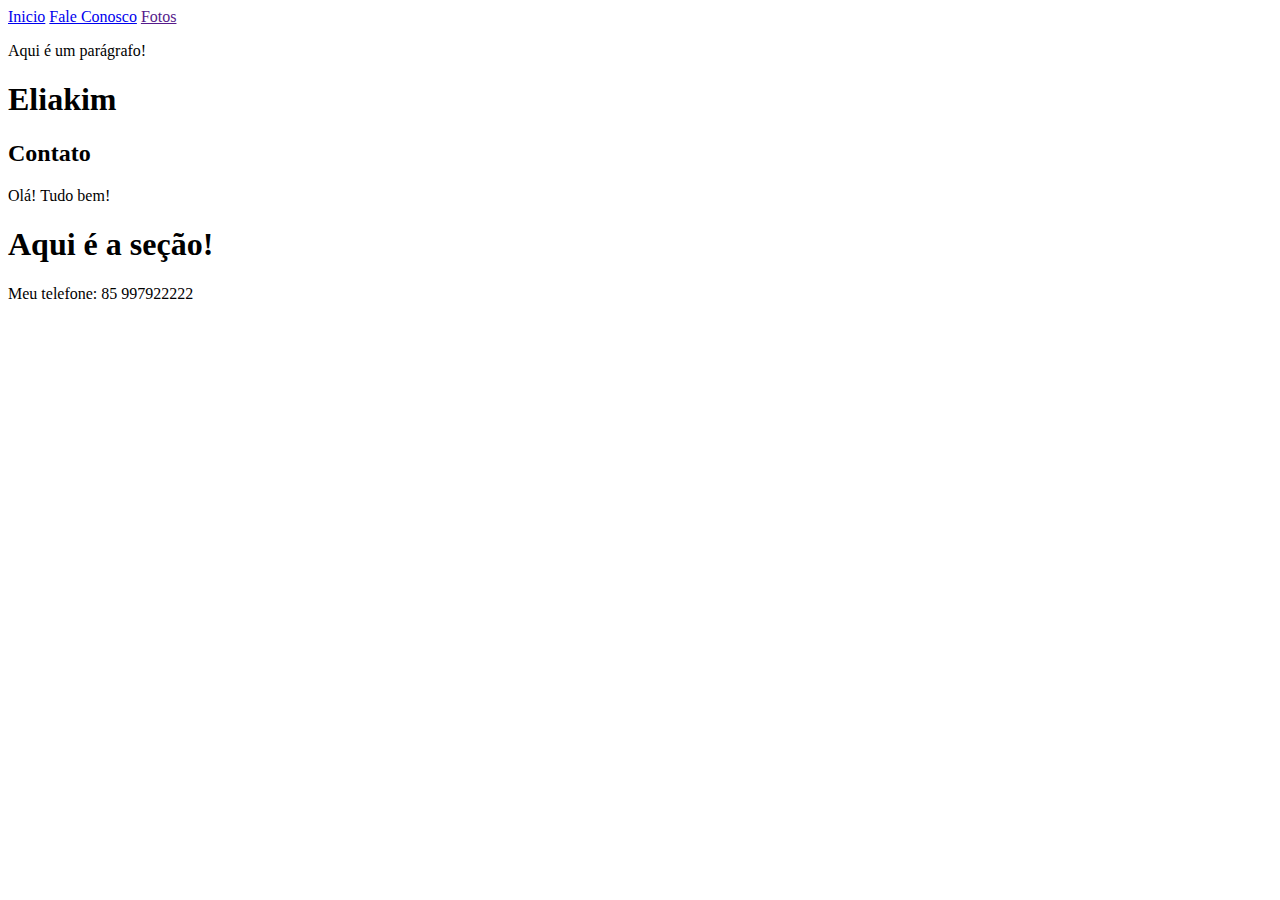
<file: 01_MODULO_BASICO/FSM3_AULA_04/index.html>
<!DOCTYPE html>
<html lang="en">

<head>
    <meta charset="UTF-8">
    <meta name="viewport" content="width=device-width, initial-scale=1.0">
    <title>Document</title>
</head>

<body>
    <header>
        <nav>
            <a href="https://git-scm.com/downloads">Inicio</a>
            <a href="#faleconosco">Fale Conosco</a>
            <a href="">Fotos</a>
        </nav>
    </header>

    <div>
        <p>
            Aqui é um parágrafo!
        </p>
    </div>

    <h1>Eliakim</h1>
    <h2>Contato</h2>
    <p>Olá! Tudo bem!</p>
   


    <section id="faleconosco">
        <h1>Aqui é a seção!</h1>
    </section>

    <footer>
        Meu telefone: 85 997922222
    </footer>

</body>

</html>
</file>
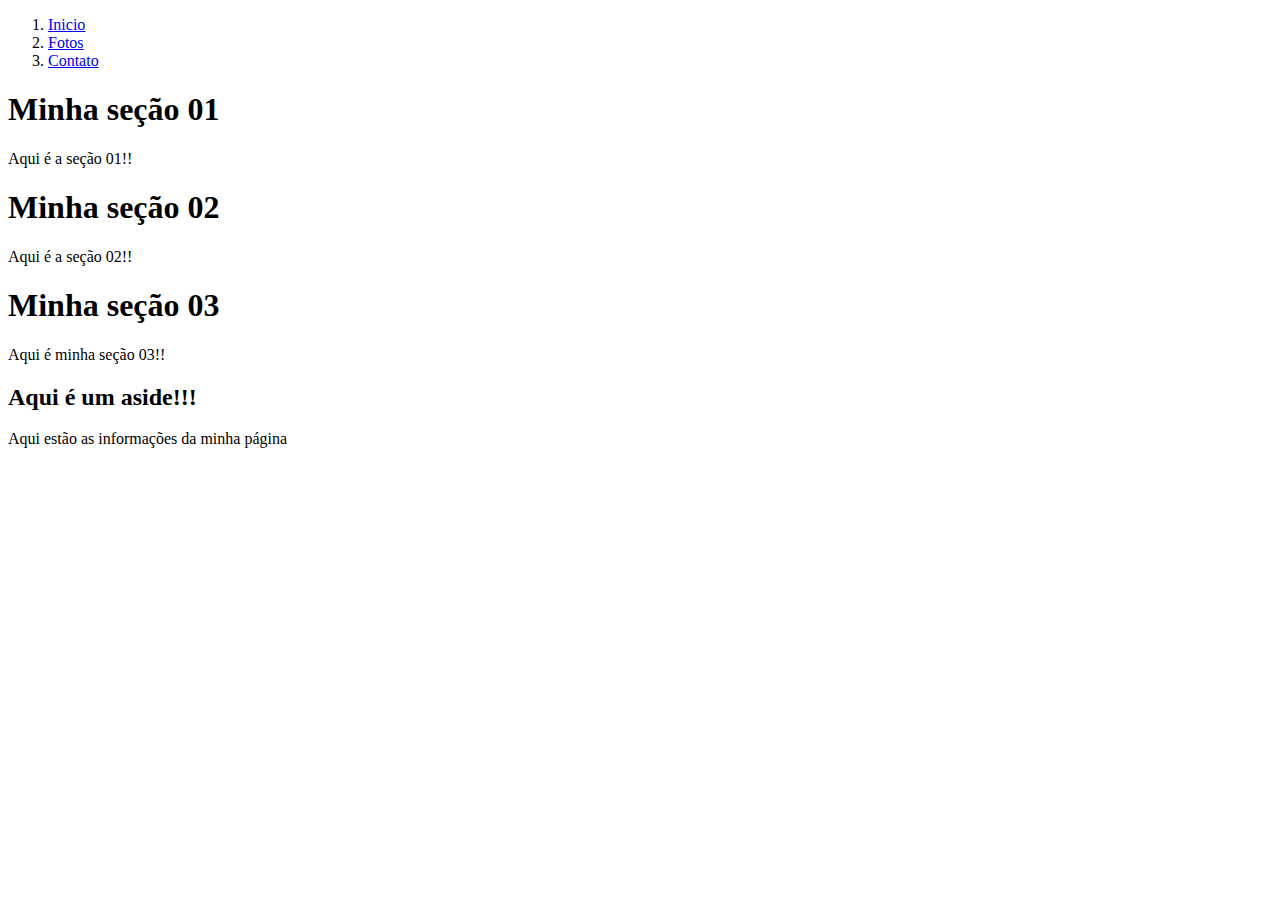
<file: 01_MODULO_BASICO/FSM3_AULA_05/index.html>
<!DOCTYPE html>
<html lang="en">

<head>
    <meta charset="UTF-8">
    <meta name="viewport" content="width=device-width, initial-scale=1.0">
    <title>Document</title>
</head>

<!--Aqui é um comentário!!!!-->
<body>
    <header>
        <nav>
            <ol>
                <li><a href="#section1">Inicio</a></li>
                <li><a href="#section2">Fotos</a></li>
                <li><a href="#section3">Contato</a></li>
            </ol>
        </nav>
    </header>

    <main>
        <section id="section1"  >
            <h1>Minha seção 01</h1>
            <p>Aqui é a seção 01!!</p>
        </section>
        <section id="section2">
            <h1>Minha seção 02</h1>
            <p>Aqui é a seção 02!!</p>
        </section>
        <section id="section3">
            <h1>Minha seção 03</h1>
            <p>Aqui é minha seção 03!!</p>
        </section>
        <aside>
            <h2>Aqui é um aside!!!</h2>
        </aside>
    </main>
    
    <footer>
        <p>Aqui estão as informações da minha página</p>
    </footer>
</body>

</html>
</file>
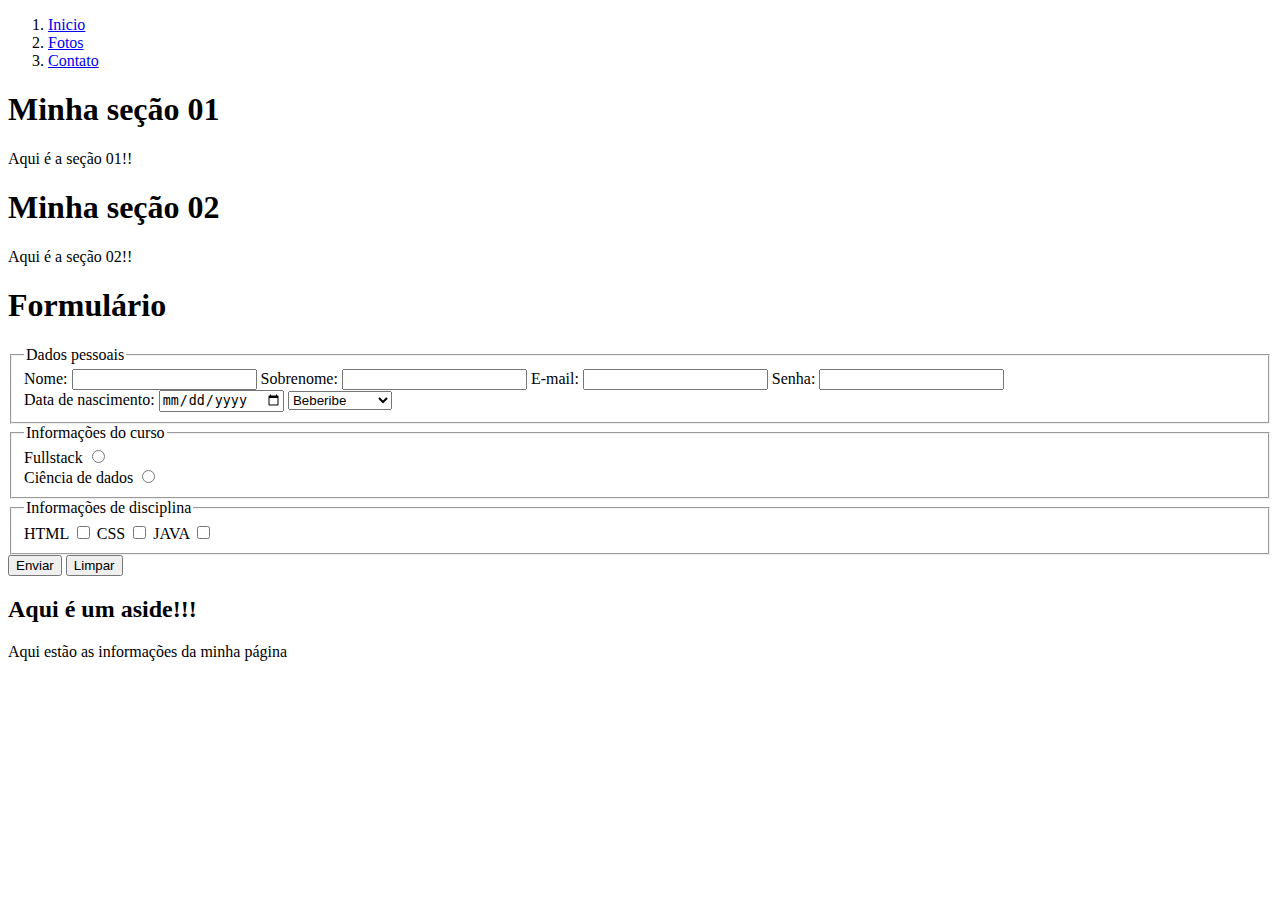
<file: 01_MODULO_BASICO/FSM3_AULA_06/index.html>
<!DOCTYPE html>
<html lang="en">

<head>
    <meta charset="UTF-8">
    <meta name="viewport" content="width=device-width, initial-scale=1.0">
    <title>Document</title>
</head>

<!--Aqui é um comentário!!!!-->
<body>
    <header>
        <nav>
            <ol>
                <li><a href="#section1">Inicio</a></li>
                <li><a href="#section2">Fotos</a></li>
                <li><a href="#form">Contato</a></li>
            </ol>
        </nav>
    </header>

    <main>
        <section id="section1"  >
            <h1>Minha seção 01</h1>
            <p>Aqui é a seção 01!!</p>
        </section>
        <section id="section2">
            <h1>Minha seção 02</h1>
            <p>Aqui é a seção 02!!</p>
        </section>

        <section id="form">
            <h1>Formulário</h1>
            <form action="">
                <fieldset>
                    <legend>Dados pessoais</legend>

                    <label for="">Nome:</label>
                    <input type="text">

                    <label for="">Sobrenome:</label>
                    <input type="text">

                    <label for="">E-mail:</label>
                    <input type="email">

                    <label for="">Senha:</label>
                    <input type="password"><br>

                    <label for="">Data de nascimento:</label>
                    <input type="date">

                    <select name="" id="">
                        <option value="">Beberibe</option>
                        <option value="">Fortaleza</option>
                        <option value="">Juazeiro</option>
                        <option value="">Pedra Branca</option>
                    </select>
                </fieldset>

                <fieldset>
                    <legend>Informações do curso</legend>

                    <label for="fs">Fullstack</label>
                    <input type="radio" id="fs" name="curso" value="fullstack"> <br>

                    <label for="">Ciência de dados</label>
                    <input type="radio" name="curso" value="cd">
                </fieldset>

                <fieldset>
                    <legend>Informações de disciplina</legend>

                    <label for="">HTML</label>
                    <input type="checkbox" name="html" value="html">

                    <label for="">CSS</label>
                    <input type="checkbox">

                    <label for="">JAVA</label>
                    <input type="checkbox">

                </fieldset>

                <input type="submit" value="Enviar">
                <input type="reset" value="Limpar">
            </form>
        </section>

        <aside>
            <h2>Aqui é um aside!!!</h2>
        </aside>
    </main>
    
    <footer>
        <p>Aqui estão as informações da minha página</p>
    </footer>
</body>

</html>
</file>
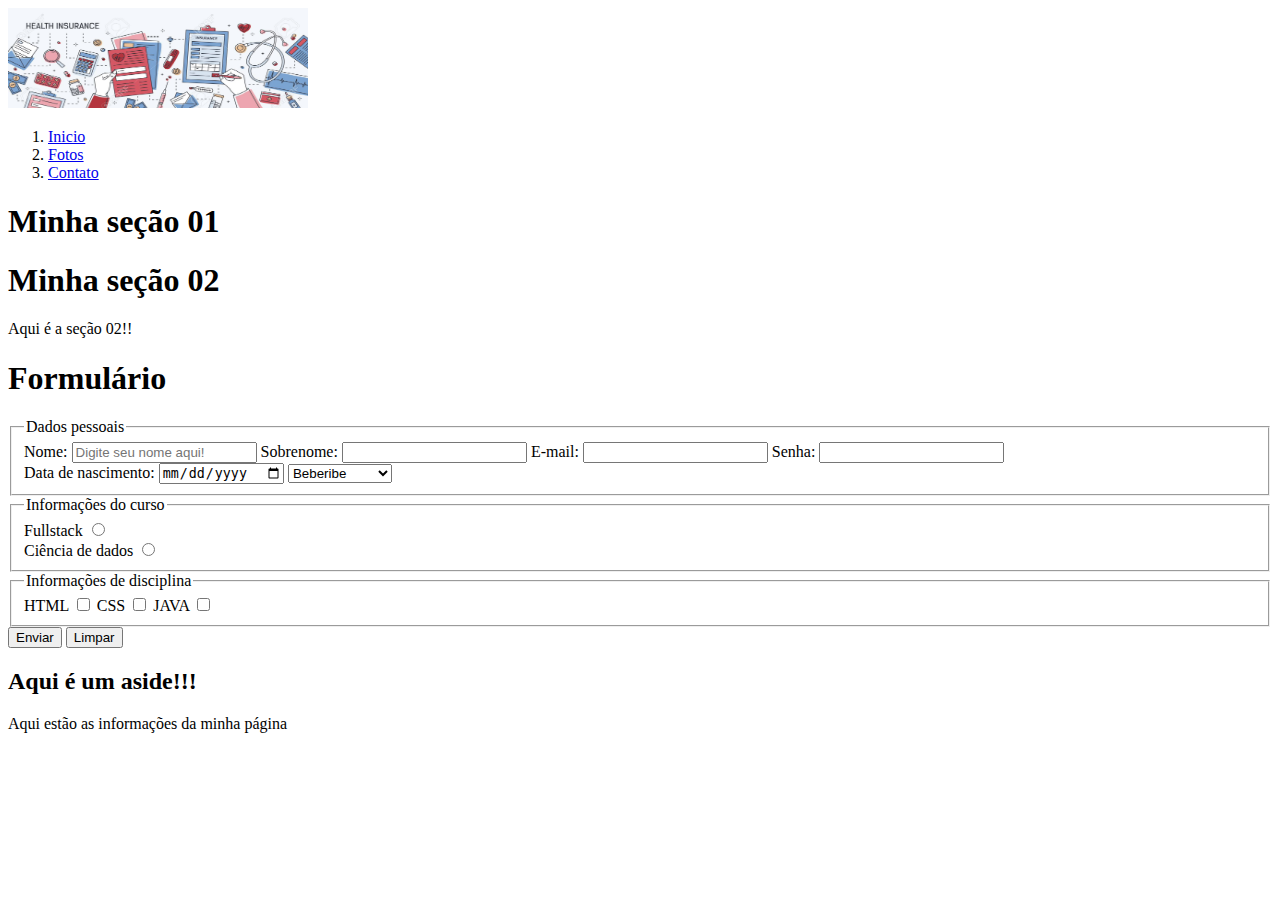
<file: 01_MODULO_BASICO/FSM3_AULA_07/index.html>
<!DOCTYPE html>
<html lang="en">

<head>
    <meta charset="UTF-8">
    <meta name="viewport" content="width=device-width, initial-scale=1.0">
    <title>Document</title>
</head>

<!--Aqui é um comentário!!!!-->
<body>
    <header>
        <img src="form.jpg" width="300" height="100" title="ALGUM TEXTO" alt="imagem de um formulario">
        <nav>
            <ol>
                <li><a href="#section1">Inicio</a></li>
                <li><a href="#section2">Fotos</a></li>
                <li><a href="#form">Contato</a></li>
            </ol>
        </nav>
    </header>

    <main>
        <section id="section1"  >
            <h1>Minha seção 01</h1>
            <p hidden >Aqui é a seção 01!!</p>
        </section>
        <section id="section2">
            <h1>Minha seção 02</h1>
            <p>Aqui é a seção 02!!</p>
        </section>

        <section id="form">
            <h1>Formulário</h1>
            <form action="">
                <fieldset>
                    <legend>Dados pessoais</legend>

                    <label for="">Nome:</label>
                    <input type="text" placeholder="Digite seu nome aqui!" required>

                    <label for="">Sobrenome:</label>
                    <input type="text" minlength="5">

                    <label for="">E-mail:</label>
                    <input type="email">

                    <label for="">Senha:</label>
                    <input type="password"><br>

                    <label for="">Data de nascimento:</label>
                    <input type="date">

                    <select name="" id="">
                        <option value="">Beberibe</option>
                        <option value="">Fortaleza</option>
                        <option value="">Juazeiro</option>
                        <option value="">Pedra Branca</option>
                    </select>
                </fieldset>

                <fieldset>
                    <legend>Informações do curso</legend>

                    <label for="fs">Fullstack</label>
                    <input type="radio" id="fs" name="curso" value="fullstack"> <br>

                    <label for="">Ciência de dados</label>
                    <input type="radio" name="curso" value="cd">
                </fieldset>

                <fieldset>
                    <legend>Informações de disciplina</legend>

                    <label for="">HTML</label>
                    <input type="checkbox" name="html" value="html">

                    <label for="">CSS</label>
                    <input type="checkbox">

                    <label for="">JAVA</label>
                    <input type="checkbox">

                </fieldset>

                <input type="submit" value="Enviar">
                <input type="reset" value="Limpar">
            </form>
        </section>

        <aside>
            <h2>Aqui é um aside!!!</h2>
        </aside>
    </main>
    
    <footer>
        <p>Aqui estão as informações da minha página</p>
    </footer>
</body>

</html>
</file>
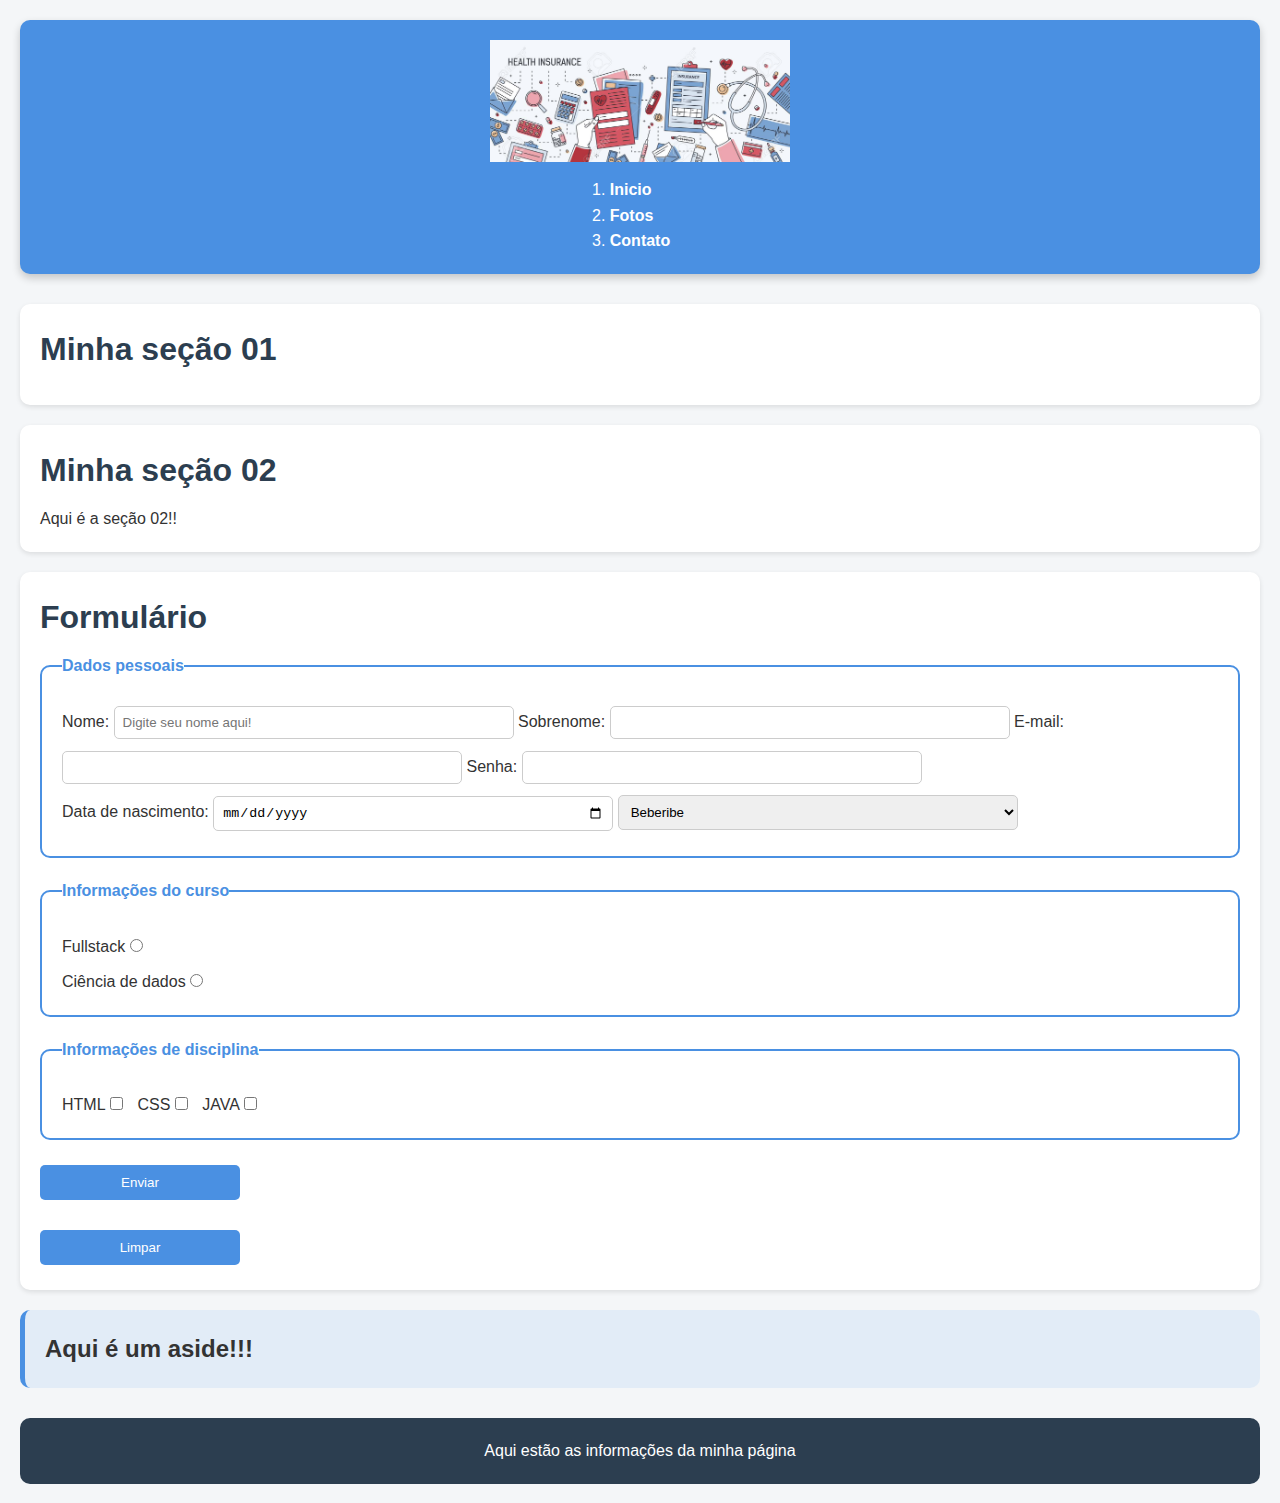
<file: 01_MODULO_BASICO/FSM3_AULA_08/index.html>
<!DOCTYPE html>
<html lang="en">

<head>
    <meta charset="UTF-8">
    <meta name="viewport" content="width=device-width, initial-scale=1.0">
    <link rel="stylesheet" href="style_reutilizar.css">
    <title>Document</title>
</head>

<!--Aqui é um comentário!!!!-->
<body id="corpo" class="estilo-corpo" >
    <header>
        <img src="form.jpg" width="300" height="100" title="ALGUM TEXTO" alt="imagem de um formulario">
        <nav>
            <ol>
                <li><a href="#section1">Inicio</a></li>
                <li><a href="#section2">Fotos</a></li>
                <li><a href="#form">Contato</a></li>
            </ol>
        </nav>
    </header>

    <main>
        <section id="section1"  >
            <h1>Minha seção 01</h1>
            <p hidden >Aqui é a seção 01!!</p>
        </section>
        <section id="section2">
            <h1>Minha seção 02</h1>
            <p>Aqui é a seção 02!!</p>
        </section>

        <section id="form">
            <h1>Formulário</h1>
            <form action="">
                <fieldset>
                    <legend>Dados pessoais</legend>

                    <label for="">Nome:</label>
                    <input type="text" placeholder="Digite seu nome aqui!" required>

                    <label for="">Sobrenome:</label>
                    <input type="text" minlength="5">

                    <label for="">E-mail:</label>
                    <input type="email">

                    <label for="">Senha:</label>
                    <input type="password"><br>

                    <label for="">Data de nascimento:</label>
                    <input type="date">

                    <select name="" id="">
                        <option value="">Beberibe</option>
                        <option value="">Fortaleza</option>
                        <option value="">Juazeiro</option>
                        <option value="">Pedra Branca</option>
                    </select>
                </fieldset>

                <fieldset>
                    <legend>Informações do curso</legend>

                    <label for="fs">Fullstack</label>
                    <input type="radio" id="fs" name="curso" value="fullstack"> <br>

                    <label for="">Ciência de dados</label>
                    <input type="radio" name="curso" value="cd">
                </fieldset>

                <fieldset>
                    <legend>Informações de disciplina</legend>

                    <label for="">HTML</label>
                    <input type="checkbox" name="html" value="html">

                    <label for="">CSS</label>
                    <input type="checkbox">

                    <label for="">JAVA</label>
                    <input type="checkbox">

                </fieldset>

                <input type="submit" value="Enviar">
                <input type="reset" value="Limpar">
            </form>
        </section>

        <aside>
            <h2>Aqui é um aside!!!</h2>
        </aside>
    </main>
    
    <footer>
        <p>Aqui estão as informações da minha página</p>
    </footer>

    <!-- <style>
        body{
            background-color: blueviolet;
            font-family: 'Lucida Sans', 'Lucida Sans Regular', 'Lucida Grande', 'Lucida Sans Unicode', Geneva, Verdana, sans-serif;
            font-size: small;
        }
    </style> -->

</body>

</html>
</file>
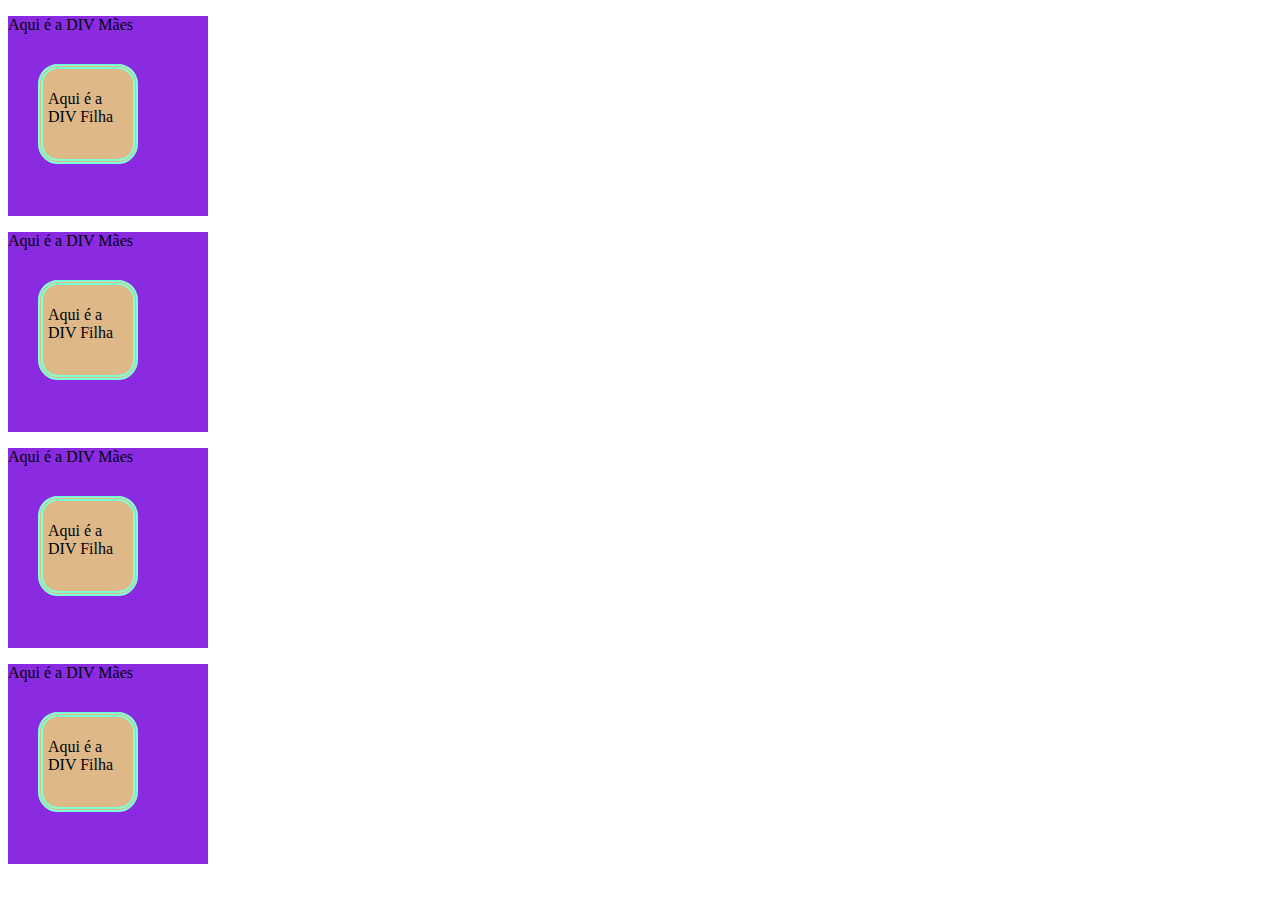
<file: 01_MODULO_BASICO/FSM3_AULA_10/index.html>
<!DOCTYPE html>
<html lang="en">
<head>
    <meta charset="UTF-8">
    <meta name="viewport" content="width=device-width, initial-scale=1.0">
    <link rel="stylesheet" href="style.css">
    <title>Document</title>
</head>
<body>
    <div id="div-mae" >
        <p>Aqui é a DIV Mães</p>
        <div id="div-filha" >
            <p>Aqui é a DIV Filha</p>
        </div>
    </div>
    <div id="div-mae" >
        <p>Aqui é a DIV Mães</p>
        <div id="div-filha" >
            <p>Aqui é a DIV Filha</p>
        </div>
    </div>
    <div id="div-mae" >
        <p>Aqui é a DIV Mães</p>
        <div id="div-filha" >
            <p>Aqui é a DIV Filha</p>
        </div>
    </div>
    <div id="div-mae" >
        <p>Aqui é a DIV Mães</p>
        <div id="div-filha" >
            <p>Aqui é a DIV Filha</p>
        </div>
    </div>
</body>
</html>
</file>
<file: 01_MODULO_BASICO/FSM3_AULA_10/style.css>
#div-mae{
    background-color: blueviolet;
    height: 200px;
    width: 200px;
}

#div-filha{
    background-color: burlywood;
    height: 100px;
    width: 100px;
    padding: 5px;
    box-sizing: border-box;
    border: 5px;
    border-style: double;
    border-color: aquamarine;
    border-radius: 20px;
    margin: 30px;
}

@media (max-width:300px){
    #div-filha{
    background-color: rgb(253, 2, 2);
    height: 100px;
    width: 100px;
    margin: 200px;
    }
}

@media (min-width:301px) and (max-width:700px) {
    #div-filha{
    background-color: rgb(19, 253, 2);
    height: 100px;
    width: 100px;
    margin: 2px;
    }
}
</file>
<file: 01_MODULO_BASICO/FSM3_AULA_08/style_reutilizar.css>
/* Reset básico para evitar inconsistências entre navegadores */
* {
    margin: 0;                    /* Remove margens padrão */
    padding: 0;                   /* Remove espaçamentos internos padrão */
    box-sizing: border-box;      /* Inclui padding e borda no tamanho total do elemento */
}

/* Estilo geral do corpo da página */
body {
    font-family: 'Segoe UI', Tahoma, Geneva, Verdana, sans-serif; /* Fonte moderna e legível */
    background: #f4f6f8;         /* Cor de fundo suave */
    color: #333;                 /* Cor do texto */
    line-height: 1.6;            /* Espaçamento entre linhas */
    padding: 20px;               /* Espaço interno nas bordas da tela */
}

/* Estilo do cabeçalho */
header {
    display: flex;               /* Layout flexível */
    flex-direction: column;     /* Itens em coluna (imagem e nav) */
    align-items: center;        /* Centraliza os itens */
    background-color: #4a90e2;  /* Azul vibrante no fundo */
    padding: 20px;              /* Espaçamento interno */
    border-radius: 10px;        /* Bordas arredondadas */
    color: white;               /* Texto branco */
    box-shadow: 0 4px 8px rgba(0,0,0,0.2); /* Sombra suave */
    margin-bottom: 30px;        /* Espaço abaixo do cabeçalho */
}

/* Ajustes para imagem do header */
header img {
    max-width: 100%;            /* Imagem se adapta à largura disponível */
    height: auto;               /* Altura proporcional */
    margin-bottom: 15px;        /* Espaço abaixo da imagem */
}

/* Lista de navegação */
nav ul {
    list-style: none;           /* Remove marcadores da lista */
    display: flex;              /* Itens em linha */
    gap: 20px;                  /* Espaço entre os itens */
}

/* Links do menu */
nav a {
    text-decoration: none;      /* Remove sublinhado */
    color: white;               /* Cor branca para contraste */
    font-weight: bold;          /* Texto em negrito */
    transition: color 0.3s ease;/* Transição suave de cor */
}

/* Efeito hover nos links */
nav a:hover {
    color: #ffe600;             /* Cor amarelo vibrante ao passar o mouse */
}

/* Estilo das seções principais */
main section {
    background: white;          /* Fundo branco */
    padding: 20px;              /* Espaçamento interno */
    margin: 20px 0;             /* Espaço acima e abaixo */
    border-radius: 10px;        /* Bordas arredondadas */
    box-shadow: 0 2px 5px rgba(0,0,0,0.1); /* Sombra leve */
}

/* Títulos principais */
main h1 {
    margin-bottom: 10px;        /* Espaço abaixo do título */
    color: #2c3e50;             /* Cor escura para contraste */
}

/* Parágrafos */
main p {
    font-size: 1rem;            /* Tamanho padrão da fonte */
}

/* Formulário organizado verticalmente */
form {
    display: flex;
    flex-direction: column;     /* Organiza os campos em coluna */
    gap: 20px;                  /* Espaço entre os blocos (fieldsets) */
}

/* Blocos de campos do formulário */
fieldset {
    border: 2px solid #4a90e2;  /* Borda azul */
    border-radius: 10px;        /* Bordas arredondadas */
    padding: 20px;              /* Espaço interno */
}

/* Título dos fieldsets */
legend {
    font-weight: bold;          /* Destaque em negrito */
    color: #4a90e2;             /* Cor azul */
}

/* Rótulos dos inputs */
label {
    display: inline-block;
    margin-top: 10px;           /* Espaço acima do rótulo */
    font-weight: 500;           /* Negrito leve */
}

/* Campos de entrada e select */
input, select {
    padding: 8px;               /* Espaço interno */
    margin: 5px 0;              /* Espaço acima e abaixo */
    width: 100%;                /* Ocupa toda a largura disponível */
    max-width: 400px;           /* Limite máximo de largura */
    border: 1px solid #ccc;     /* Borda cinza clara */
    border-radius: 5px;         /* Bordas arredondadas */
}

/* Ajustes para radio e checkbox */
input[type="radio"],
input[type="checkbox"] {
    width: auto;                /* Tamanho padrão */
    margin-right: 10px;         /* Espaço entre o input e o texto */
}

/* Botões de enviar e resetar */
input[type="submit"],
input[type="reset"] {
    background-color: #4a90e2;  /* Fundo azul */
    color: white;               /* Texto branco */
    border: none;               /* Sem borda */
    padding: 10px;              /* Espaço interno */
    cursor: pointer;            /* Cursor de mãozinha */
    border-radius: 5px;         /* Bordas arredondadas */
    transition: background 0.3s ease; /* Transição suave */
    max-width: 200px;           /* Largura máxima */
}

/* Efeito hover nos botões */
input[type="submit"]:hover,
input[type="reset"]:hover {
    background-color: #357ab8; /* Azul um pouco mais escuro */
}

/* Estilo da barra lateral (aside) */
aside {
    background-color: #e2ecf7;  /* Azul claro */
    padding: 20px;              /* Espaço interno */
    margin-top: 20px;           /* Espaço acima */
    border-left: 5px solid #4a90e2; /* Linha vertical azul na esquerda */
    border-radius: 10px;        /* Bordas arredondadas */
}

/* Rodapé */
footer {
    background-color: #2c3e50;  /* Azul escuro */
    color: white;               /* Texto branco */
    padding: 20px;              /* Espaço interno */
    text-align: center;         /* Centraliza o conteúdo */
    border-radius: 10px;        /* Bordas arredondadas */
    margin-top: 30px;           /* Espaço acima */
}

/* Links no rodapé */
footer a {
    margin: 0 10px;             /* Espaço entre os links */
    color: #ffe600;             /* Amarelo vibrante */
    text-decoration: none;      /* Sem sublinhado */
}

/* Efeito hover nos links do rodapé */
footer a:hover {
    text-decoration: underline; /* Sublinhado ao passar o mouse */
}

/* Responsividade para telas pequenas */
@media (max-width: 600px) {
    nav ul {
        flex-direction: column; /* Menu em coluna */
        align-items: center;    /* Centraliza os itens */
    }

    input, select {
        width: 100%;            /* Inputs ocupam a largura total */
    }
}
</file>
